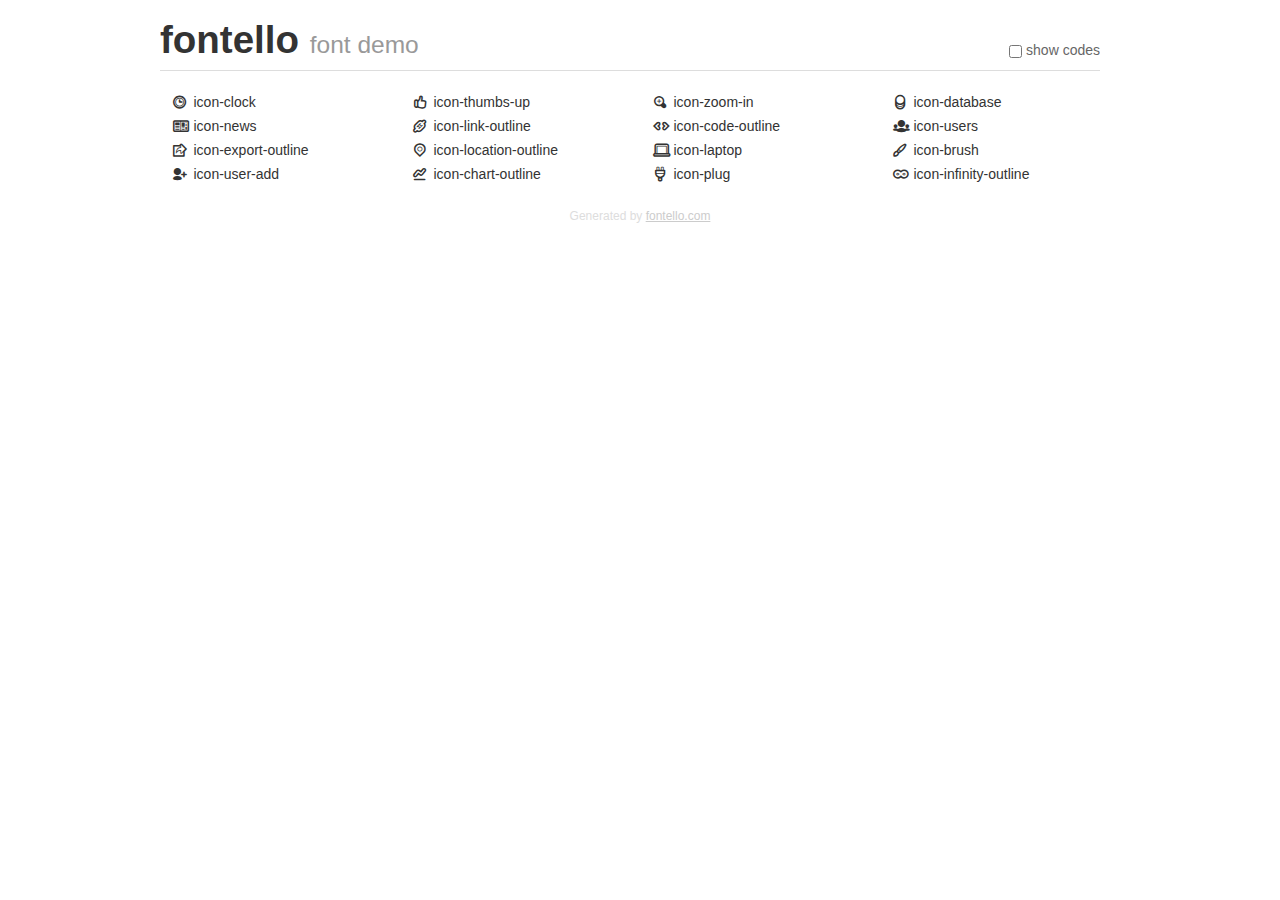
<file: assets/fonts/fontello/demo.html>
<!DOCTYPE html>
<html>
  <head><!--[if lt IE 9]><script language="javascript" type="text/javascript" src="//html5shim.googlecode.com/svn/trunk/html5.js"></script><![endif]-->
    <meta charset="UTF-8"><style>/*
 * Bootstrap v2.2.1
 *
 * Copyright 2012 Twitter, Inc
 * Licensed under the Apache License v2.0
 * http://www.apache.org/licenses/LICENSE-2.0
 *
 * Designed and built with all the love in the world @twitter by @mdo and @fat.
 */
.clearfix {
  *zoom: 1;
}
.clearfix:before,
.clearfix:after {
  display: table;
  content: "";
  line-height: 0;
}
.clearfix:after {
  clear: both;
}
html {
  font-size: 100%;
  -webkit-text-size-adjust: 100%;
  -ms-text-size-adjust: 100%;
}
a:focus {
  outline: thin dotted #333;
  outline: 5px auto -webkit-focus-ring-color;
  outline-offset: -2px;
}
a:hover,
a:active {
  outline: 0;
}
button,
input,
select,
textarea {
  margin: 0;
  font-size: 100%;
  vertical-align: middle;
}
button,
input {
  *overflow: visible;
  line-height: normal;
}
button::-moz-focus-inner,
input::-moz-focus-inner {
  padding: 0;
  border: 0;
}
body {
  margin: 0;
  font-family: "Helvetica Neue", Helvetica, Arial, sans-serif;
  font-size: 14px;
  line-height: 20px;
  color: #333;
  background-color: #fff;
}
a {
  color: #08c;
  text-decoration: none;
}
a:hover {
  color: #005580;
  text-decoration: underline;
}
.row {
  margin-left: -20px;
  *zoom: 1;
}
.row:before,
.row:after {
  display: table;
  content: "";
  line-height: 0;
}
.row:after {
  clear: both;
}
[class*="span"] {
  float: left;
  min-height: 1px;
  margin-left: 20px;
}
.container,
.navbar-static-top .container,
.navbar-fixed-top .container,
.navbar-fixed-bottom .container {
  width: 940px;
}
.span12 {
  width: 940px;
}
.span11 {
  width: 860px;
}
.span10 {
  width: 780px;
}
.span9 {
  width: 700px;
}
.span8 {
  width: 620px;
}
.span7 {
  width: 540px;
}
.span6 {
  width: 460px;
}
.span5 {
  width: 380px;
}
.span4 {
  width: 300px;
}
.span3 {
  width: 220px;
}
.span2 {
  width: 140px;
}
.span1 {
  width: 60px;
}
[class*="span"].pull-right,
.row-fluid [class*="span"].pull-right {
  float: right;
}
.container {
  margin-right: auto;
  margin-left: auto;
  *zoom: 1;
}
.container:before,
.container:after {
  display: table;
  content: "";
  line-height: 0;
}
.container:after {
  clear: both;
}
p {
  margin: 0 0 10px;
}
.lead {
  margin-bottom: 20px;
  font-size: 21px;
  font-weight: 200;
  line-height: 30px;
}
small {
  font-size: 85%;
}
h1 {
  margin: 10px 0;
  font-family: inherit;
  font-weight: bold;
  line-height: 20px;
  color: inherit;
  text-rendering: optimizelegibility;
}
h1 small {
  font-weight: normal;
  line-height: 1;
  color: #999;
}
h1 {
  line-height: 40px;
}
h1 {
  font-size: 38.5px;
}
h1 small {
  font-size: 24.5px;
}
body {
  margin-top: 90px;
}
.header {
  position: fixed;
  top: 0;
  left: 50%;
  margin-left: -480px;
  background-color: #fff;
  border-bottom: 1px solid #ddd;
  padding-top: 10px;
  z-index: 10;
}
.footer {
  color: #ddd;
  font-size: 12px;
  text-align: center;
  margin-top: 20px;
}
.footer a {
  color: #ccc;
  text-decoration: underline;
}
.the-icons {
  font-size: 14px;
  line-height: 24px;
}
.switch {
  position: absolute;
  right: 0;
  bottom: 10px;
  color: #666;
}
.switch input {
  margin-right: 0.3em;
}
.codesOn .i-name {
  display: none;
}
.codesOn .i-code {
  display: inline;
}
.i-code {
  display: none;
}
@font-face {
      font-family: 'fontello';
      src: url('./font/fontello.eot?59121317');
      src: url('./font/fontello.eot?59121317#iefix') format('embedded-opentype'),
           url('./font/fontello.woff?59121317') format('woff'),
           url('./font/fontello.ttf?59121317') format('truetype'),
           url('./font/fontello.svg?59121317#fontello') format('svg');
      font-weight: normal;
      font-style: normal;
    }
     
     
    .demo-icon
    {
      font-family: "fontello";
      font-style: normal;
      font-weight: normal;
      speak: none;
     
      display: inline-block;
      text-decoration: inherit;
      width: 1em;
      margin-right: .2em;
      text-align: center;
      /* opacity: .8; */
     
      /* For safety - reset parent styles, that can break glyph codes*/
      font-variant: normal;
      text-transform: none;
     
      /* fix buttons height, for twitter bootstrap */
      line-height: 1em;
     
      /* Animation center compensation - margins should be symmetric */
      /* remove if not needed */
      margin-left: .2em;
     
      /* You can be more comfortable with increased icons size */
      /* font-size: 120%; */
     
      /* Font smoothing. That was taken from TWBS */
      -webkit-font-smoothing: antialiased;
      -moz-osx-font-smoothing: grayscale;
     
      /* Uncomment for 3D effect */
      /* text-shadow: 1px 1px 1px rgba(127, 127, 127, 0.3); */
    }
     </style>
    <link rel="stylesheet" href="css/animation.css"><!--[if IE 7]><link rel="stylesheet" href="css/fontello-ie7.css"><![endif]-->
    <script>
      function toggleCodes(on) {
        var obj = document.getElementById('icons');
        
        if (on) {
          obj.className += ' codesOn';
        } else {
          obj.className = obj.className.replace(' codesOn', '');
        }
      }
      
    </script>
  </head>
  <body>
    <div class="container header">
      <h1>
        fontello
         <small>font demo</small>
      </h1>
      <label class="switch">
        <input type="checkbox" onclick="toggleCodes(this.checked)">show codes
      </label>
    </div>
    <div id="icons" class="container">
      <div class="row">
        <div title="Code: 0xe800" class="the-icons span3"><i class="demo-icon icon-clock">&#xe800;</i> <span class="i-name">icon-clock</span><span class="i-code">0xe800</span></div>
        <div title="Code: 0xe801" class="the-icons span3"><i class="demo-icon icon-thumbs-up">&#xe801;</i> <span class="i-name">icon-thumbs-up</span><span class="i-code">0xe801</span></div>
        <div title="Code: 0xe802" class="the-icons span3"><i class="demo-icon icon-zoom-in">&#xe802;</i> <span class="i-name">icon-zoom-in</span><span class="i-code">0xe802</span></div>
        <div title="Code: 0xe803" class="the-icons span3"><i class="demo-icon icon-database">&#xe803;</i> <span class="i-name">icon-database</span><span class="i-code">0xe803</span></div>
      </div>
      <div class="row">
        <div title="Code: 0xe804" class="the-icons span3"><i class="demo-icon icon-news">&#xe804;</i> <span class="i-name">icon-news</span><span class="i-code">0xe804</span></div>
        <div title="Code: 0xe805" class="the-icons span3"><i class="demo-icon icon-link-outline">&#xe805;</i> <span class="i-name">icon-link-outline</span><span class="i-code">0xe805</span></div>
        <div title="Code: 0xe806" class="the-icons span3"><i class="demo-icon icon-code-outline">&#xe806;</i> <span class="i-name">icon-code-outline</span><span class="i-code">0xe806</span></div>
        <div title="Code: 0xe807" class="the-icons span3"><i class="demo-icon icon-users">&#xe807;</i> <span class="i-name">icon-users</span><span class="i-code">0xe807</span></div>
      </div>
      <div class="row">
        <div title="Code: 0xe808" class="the-icons span3"><i class="demo-icon icon-export-outline">&#xe808;</i> <span class="i-name">icon-export-outline</span><span class="i-code">0xe808</span></div>
        <div title="Code: 0xe809" class="the-icons span3"><i class="demo-icon icon-location-outline">&#xe809;</i> <span class="i-name">icon-location-outline</span><span class="i-code">0xe809</span></div>
        <div title="Code: 0xe80a" class="the-icons span3"><i class="demo-icon icon-laptop">&#xe80a;</i> <span class="i-name">icon-laptop</span><span class="i-code">0xe80a</span></div>
        <div title="Code: 0xe80b" class="the-icons span3"><i class="demo-icon icon-brush">&#xe80b;</i> <span class="i-name">icon-brush</span><span class="i-code">0xe80b</span></div>
      </div>
      <div class="row">
        <div title="Code: 0xe80c" class="the-icons span3"><i class="demo-icon icon-user-add">&#xe80c;</i> <span class="i-name">icon-user-add</span><span class="i-code">0xe80c</span></div>
        <div title="Code: 0xe80d" class="the-icons span3"><i class="demo-icon icon-chart-outline">&#xe80d;</i> <span class="i-name">icon-chart-outline</span><span class="i-code">0xe80d</span></div>
        <div title="Code: 0xe80e" class="the-icons span3"><i class="demo-icon icon-plug">&#xe80e;</i> <span class="i-name">icon-plug</span><span class="i-code">0xe80e</span></div>
        <div title="Code: 0xe80f" class="the-icons span3"><i class="demo-icon icon-infinity-outline">&#xe80f;</i> <span class="i-name">icon-infinity-outline</span><span class="i-code">0xe80f</span></div>
      </div>
    </div>
    <div class="container footer">Generated by <a href="http://fontello.com">fontello.com</a></div>
  </body>
</html>
</file>
<file: assets/fonts/fontello/css/fontello-ie7.css>
[class^="icon-"], [class*=" icon-"] {
  font-family: 'fontello';
  font-style: normal;
  font-weight: normal;
 
  /* fix buttons height */
  line-height: 1em;
 
  /* you can be more comfortable with increased icons size */
  /* font-size: 120%; */
}
 
.icon-clock { *zoom: expression( this.runtimeStyle['zoom'] = '1', this.innerHTML = '&#xe800;&nbsp;'); }
.icon-thumbs-up { *zoom: expression( this.runtimeStyle['zoom'] = '1', this.innerHTML = '&#xe801;&nbsp;'); }
.icon-zoom-in { *zoom: expression( this.runtimeStyle['zoom'] = '1', this.innerHTML = '&#xe802;&nbsp;'); }
.icon-database { *zoom: expression( this.runtimeStyle['zoom'] = '1', this.innerHTML = '&#xe803;&nbsp;'); }
.icon-news { *zoom: expression( this.runtimeStyle['zoom'] = '1', this.innerHTML = '&#xe804;&nbsp;'); }
.icon-link-outline { *zoom: expression( this.runtimeStyle['zoom'] = '1', this.innerHTML = '&#xe805;&nbsp;'); }
.icon-code-outline { *zoom: expression( this.runtimeStyle['zoom'] = '1', this.innerHTML = '&#xe806;&nbsp;'); }
.icon-users { *zoom: expression( this.runtimeStyle['zoom'] = '1', this.innerHTML = '&#xe807;&nbsp;'); }
.icon-export-outline { *zoom: expression( this.runtimeStyle['zoom'] = '1', this.innerHTML = '&#xe808;&nbsp;'); }
.icon-location-outline { *zoom: expression( this.runtimeStyle['zoom'] = '1', this.innerHTML = '&#xe809;&nbsp;'); }
.icon-laptop { *zoom: expression( this.runtimeStyle['zoom'] = '1', this.innerHTML = '&#xe80a;&nbsp;'); }
.icon-brush { *zoom: expression( this.runtimeStyle['zoom'] = '1', this.innerHTML = '&#xe80b;&nbsp;'); }
.icon-user-add { *zoom: expression( this.runtimeStyle['zoom'] = '1', this.innerHTML = '&#xe80c;&nbsp;'); }
.icon-chart-outline { *zoom: expression( this.runtimeStyle['zoom'] = '1', this.innerHTML = '&#xe80d;&nbsp;'); }
.icon-plug { *zoom: expression( this.runtimeStyle['zoom'] = '1', this.innerHTML = '&#xe80e;&nbsp;'); }
.icon-infinity-outline { *zoom: expression( this.runtimeStyle['zoom'] = '1', this.innerHTML = '&#xe80f;&nbsp;'); }
</file>
<file: assets/fonts/fontello/css/animation.css>
/*
   Animation example, for spinners
*/
.animate-spin {
  -moz-animation: spin 2s infinite linear;
  -o-animation: spin 2s infinite linear;
  -webkit-animation: spin 2s infinite linear;
  animation: spin 2s infinite linear;
  display: inline-block;
}
@-moz-keyframes spin {
  0% {
    -moz-transform: rotate(0deg);
    -o-transform: rotate(0deg);
    -webkit-transform: rotate(0deg);
    transform: rotate(0deg);
  }

  100% {
    -moz-transform: rotate(359deg);
    -o-transform: rotate(359deg);
    -webkit-transform: rotate(359deg);
    transform: rotate(359deg);
  }
}
@-webkit-keyframes spin {
  0% {
    -moz-transform: rotate(0deg);
    -o-transform: rotate(0deg);
    -webkit-transform: rotate(0deg);
    transform: rotate(0deg);
  }

  100% {
    -moz-transform: rotate(359deg);
    -o-transform: rotate(359deg);
    -webkit-transform: rotate(359deg);
    transform: rotate(359deg);
  }
}
@-o-keyframes spin {
  0% {
    -moz-transform: rotate(0deg);
    -o-transform: rotate(0deg);
    -webkit-transform: rotate(0deg);
    transform: rotate(0deg);
  }

  100% {
    -moz-transform: rotate(359deg);
    -o-transform: rotate(359deg);
    -webkit-transform: rotate(359deg);
    transform: rotate(359deg);
  }
}
@-ms-keyframes spin {
  0% {
    -moz-transform: rotate(0deg);
    -o-transform: rotate(0deg);
    -webkit-transform: rotate(0deg);
    transform: rotate(0deg);
  }

  100% {
    -moz-transform: rotate(359deg);
    -o-transform: rotate(359deg);
    -webkit-transform: rotate(359deg);
    transform: rotate(359deg);
  }
}
@keyframes spin {
  0% {
    -moz-transform: rotate(0deg);
    -o-transform: rotate(0deg);
    -webkit-transform: rotate(0deg);
    transform: rotate(0deg);
  }

  100% {
    -moz-transform: rotate(359deg);
    -o-transform: rotate(359deg);
    -webkit-transform: rotate(359deg);
    transform: rotate(359deg);
  }
}
</file>
